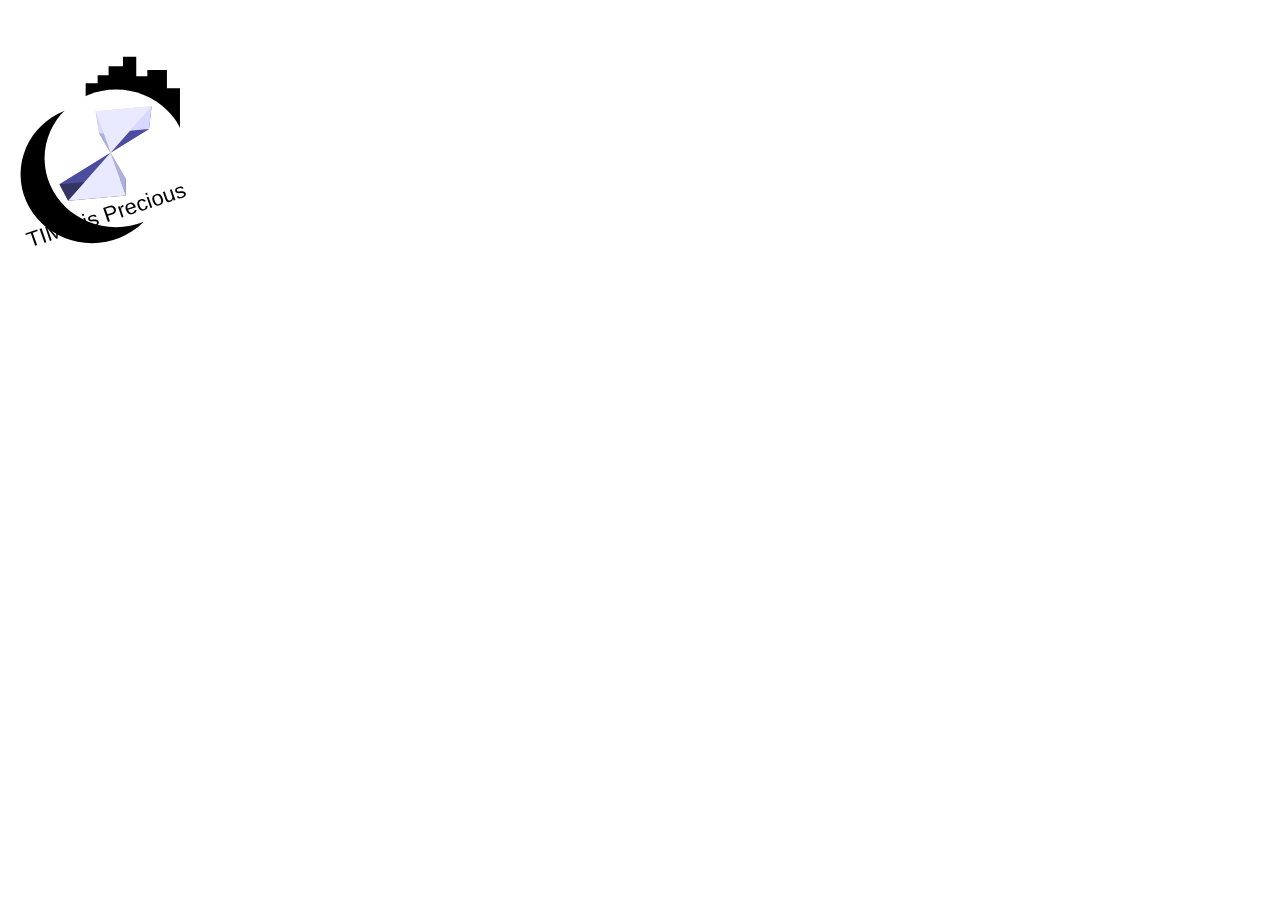
<file: sample1.html>
<!DOCTYPE html>
<html>
<head>
    <title>Inkscape Output</title>
</head>
<body>
    <canvas id='canvas' width='210' height='297'></canvas>
    <script>
    var ctx = document.getElementById("canvas").getContext("2d");
    	
// #layer1
	
// #rect31
	ctx.beginPath();
	ctx.fillStyle = 'rgb(0, 0, 0)';
	ctx.lineWidth = 0.086138;
	ctx.rect(114.971630, 48.826992, 13.278609, 126.703800);
	ctx.fill();
	
// #rect199
	ctx.beginPath();
	ctx.fillStyle = 'rgb(0, 0, 0)';
	ctx.lineWidth = 0.086138;
	ctx.rect(100.595620, 58.234261, 19.601761, 121.783280);
	ctx.fill();
	
// #rect199-3
	ctx.beginPath();
	ctx.fillStyle = 'rgb(0, 0, 0)';
	ctx.lineWidth = 0.086138;
	ctx.rect(139.325360, 61.897560, 19.601761, 121.783280);
	ctx.fill();
	
// #rect201
	ctx.beginPath();
	ctx.fillStyle = 'rgb(0, 0, 0)';
	ctx.lineWidth = 0.086138;
	ctx.rect(125.720960, 68.319351, 20.866390, 78.728577);
	ctx.fill();
	
// #rect201-0
	ctx.beginPath();
	ctx.fillStyle = 'rgb(0, 0, 0)';
	ctx.lineWidth = 0.086138;
	ctx.rect(151.106840, 80.195412, 20.866390, 78.728577);
	ctx.fill();
	
// #rect201-0-9
	ctx.beginPath();
	ctx.fillStyle = 'rgb(0, 0, 0)';
	ctx.lineWidth = 0.086138;
	ctx.rect(89.632027, 67.224785, 20.866390, 78.728577);
	ctx.fill();
	
// #rect201-0-9-3
	ctx.beginPath();
	ctx.fillStyle = 'rgb(0, 0, 0)';
	ctx.lineWidth = 0.086138;
	ctx.rect(77.655479, 75.266365, 20.866390, 78.728577);
	ctx.fill();
	
// #path495
	ctx.beginPath();
	ctx.fillStyle = 'rgb(0, 0, 0)';
	ctx.lineWidth = 0.086138;
	ctx.moveTo(83.988159, 97.417418);
	ctx.bezierCurveTo(123.449775, 97.417418, 155.439735, 128.259408, 155.439735, 166.304930);
	ctx.bezierCurveTo(155.439735, 204.350452, 123.449775, 235.192442, 83.988159, 235.192442);
	ctx.bezierCurveTo(44.526543, 235.192442, 12.536583, 204.350452, 12.536583, 166.304930);
	ctx.bezierCurveTo(12.536583, 128.259408, 44.526543, 97.417418, 83.988159, 97.417418);
	ctx.fill();
	
// #path495-5
	ctx.beginPath();
	ctx.fillStyle = 'rgb(255, 255, 255)';
	ctx.lineWidth = 0.086138;
	ctx.moveTo(108.016160, 81.425658);
	ctx.bezierCurveTo(147.477776, 81.425658, 179.467736, 112.267648, 179.467736, 150.313170);
	ctx.bezierCurveTo(179.467736, 188.358692, 147.477776, 219.200682, 108.016160, 219.200682);
	ctx.bezierCurveTo(68.554544, 219.200682, 36.564584, 188.358692, 36.564584, 150.313170);
	ctx.bezierCurveTo(36.564584, 112.267648, 68.554544, 81.425658, 108.016160, 81.425658);
	ctx.fill();
	
// #g885
	
// #path891
	ctx.beginPath();
	ctx.fillStyle = 'rgb(134, 134, 191)';
	ctx.lineWidth = 0.173640;
	ctx.lineJoin = 'round';
	ctx.moveTo(51.469599, 176.327430);
	ctx.lineTo(141.042900, 120.904010);
	ctx.lineTo(91.196194, 125.376090);
	ctx.lineTo(117.612350, 170.393320);
	ctx.fill();
	
// #path889
	ctx.beginPath();
	ctx.fillStyle = 'rgb(77, 77, 159)';
	ctx.lineWidth = 0.173640;
	ctx.lineJoin = 'round';
	ctx.moveTo(51.469599, 176.327430);
	ctx.lineTo(141.042900, 120.904010);
	ctx.lineTo(143.612770, 98.280334);
	ctx.lineTo(60.154881, 192.667990);
	ctx.fill();
	
// #path887
	ctx.beginPath();
	ctx.fillStyle = 'rgb(53, 53, 100)';
	ctx.lineWidth = 0.173640;
	ctx.lineJoin = 'round';
	ctx.moveTo(51.469599, 176.327430);
	ctx.lineTo(117.612350, 170.393320);
	ctx.lineTo(117.925160, 187.485030);
	ctx.lineTo(60.154881, 192.667990);
	ctx.fill();
	
// #path895
	ctx.beginPath();
	ctx.fillStyle = 'rgb(175, 175, 222)';
	ctx.lineWidth = 0.173640;
	ctx.lineJoin = 'round';
	ctx.moveTo(117.612350, 170.393320);
	ctx.lineTo(91.196194, 125.376090);
	ctx.lineTo(87.654256, 103.300750);
	ctx.lineTo(117.925160, 187.485030);
	ctx.fill();
	
// #path893
	ctx.beginPath();
	ctx.fillStyle = 'rgb(215, 215, 255)';
	ctx.lineWidth = 0.173640;
	ctx.lineJoin = 'round';
	ctx.moveTo(141.042900, 120.904010);
	ctx.lineTo(91.196194, 125.376090);
	ctx.lineTo(87.654256, 103.300750);
	ctx.lineTo(143.612770, 98.280334);
	ctx.fill();
	
// #path897
	ctx.beginPath();
	ctx.fillStyle = 'rgb(233, 233, 255)';
	ctx.lineWidth = 0.173640;
	ctx.lineJoin = 'round';
	ctx.moveTo(60.154881, 192.667990);
	ctx.lineTo(143.612770, 98.280334);
	ctx.lineTo(87.654256, 103.300750);
	ctx.lineTo(117.925160, 187.485030);
	ctx.fill();
	
// #text1829
	ctx.save();
	ctx.transform(0.960804, -0.315046, 0.323880, 0.934596, 0.000000, 0.000000);
	ctx.fillStyle = 'rgb(0, 0, 0)';
	ctx.lineWidth = 0.086138;
	ctx.font = "normal normal 21.7041px sans-serif";
	ctx.fillText("TIME is Precious", -57.192963, 237.083150);
	ctx.restore();

    </script>
</body>
</html>
</file>
